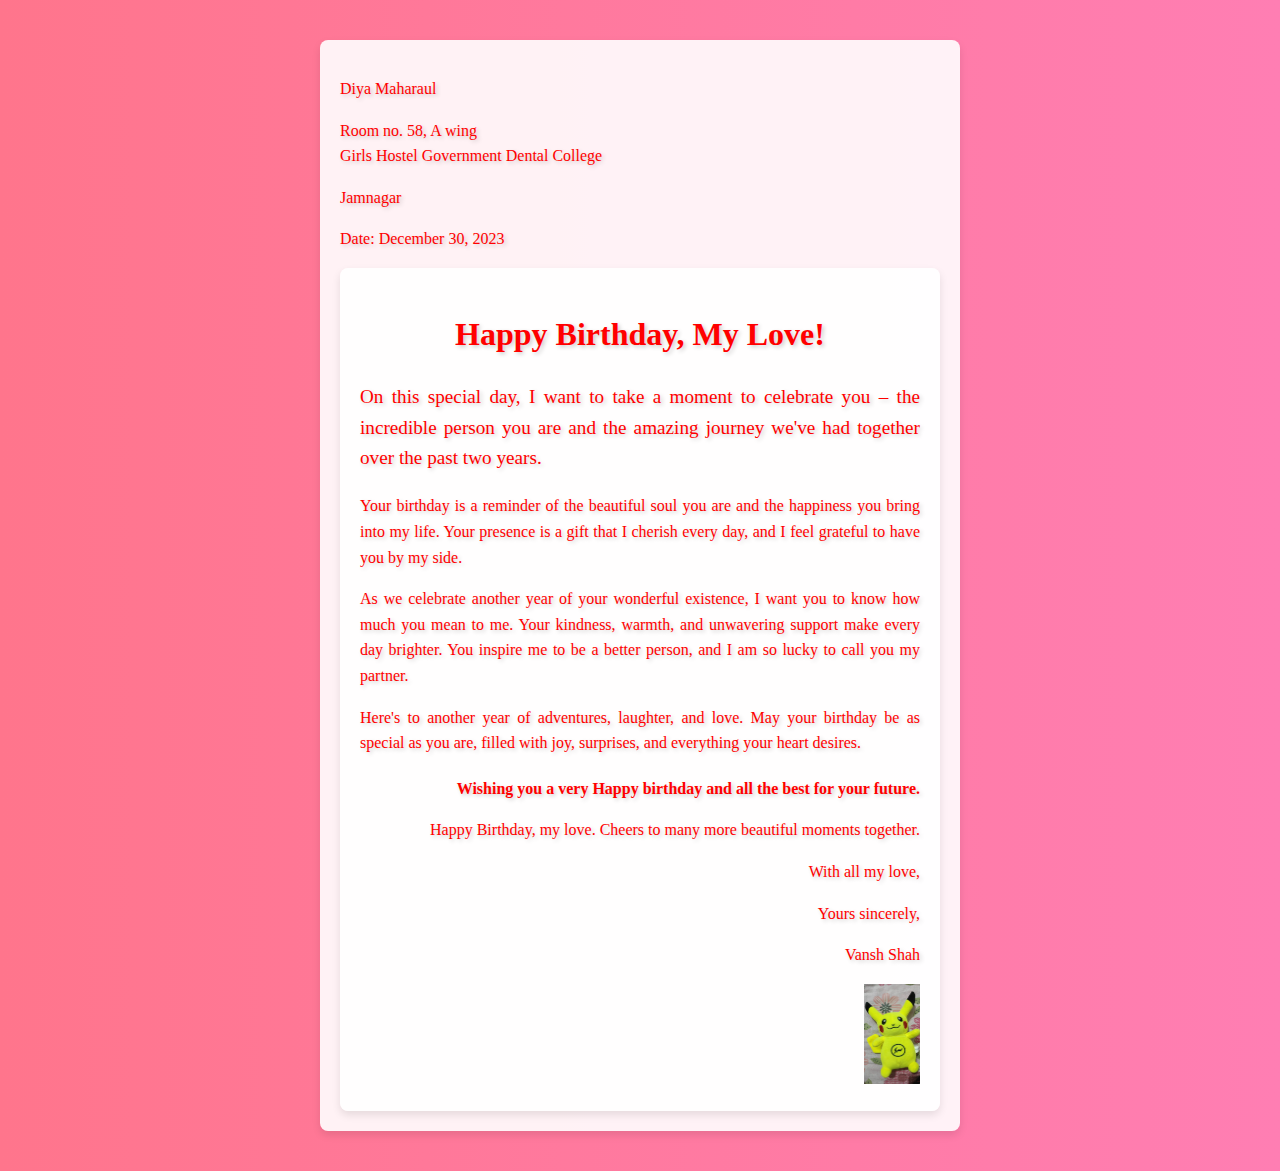
<file: Letter.html>
<!DOCTYPE html>
<html lang="en">
<head>
  <meta charset="UTF-8">
  <meta name="viewport" content="width=device-width, initial-scale=1.0">
  <title>Letter</title>
  <style>
    body {
      font-family: 'Pacifico', cursive;
      line-height: 1.6;
      margin: 40px;
      background: linear-gradient(to right, #ff758c, #ff7eb3);
      color: red;
      text-shadow: 2px 2px 4px rgba(0, 0, 0, 0.2);
    }

    .letter-container {
      max-width: 600px;
      margin: 0 auto;
      background-color: rgba(255, 255, 255, 0.9);
      padding: 20px;
      border-radius: 8px;
      box-shadow: 0 4px 8px rgba(0, 0, 0, 0.1);
    }

    .header {
      text-align: center;
      margin-bottom: 20px;
    }

    .letter-body {
      text-align: justify;
    }
    .stamp-img {
        max-width: 100px;
        max-height: 100px;
        align-self: flex-end;
      }

    .closing {
      margin-top: 20px;
      text-align: right;
    }
  </style>
</head>
<body>

<div class="letter-container">

  <div class="recipient-info">
    <p> Diya Maharaul</p>
    <p>Room no. 58, A wing<br> Girls Hostel Government Dental College</p>
    <p>Jamnagar</p>
  </div>

  <div class="letter-body">
    <p>Date: December 30, 2023</p>

    <div class="letter-container">
        <div class="header">
          <h1 style="font-size: 2em;">Happy Birthday, My Love!</h1>
        </div>
      
        <div class="letter-body">
          <p style="font-size: 1.2em;">On this special day, I want to take a moment to celebrate you – the incredible person you are and the amazing journey we've had together over the past two years.</p>
      
          <p>Your birthday is a reminder of the beautiful soul you are and the happiness you bring into my life. Your presence is a gift that I cherish every day, and I feel grateful to have you by my side.</p>
      
          <p>As we celebrate another year of your wonderful existence, I want you to know how much you mean to me. Your kindness, warmth, and unwavering support make every day brighter. You inspire me to be a better person, and I am so lucky to call you my partner.</p>
      
          <p>Here's to another year of adventures, laughter, and love. May your birthday be as special as you are, filled with joy, surprises, and everything your heart desires.</p>
        </div>
    
      <div class="closing">
        <p><strong>Wishing you a very Happy birthday and all the best for your future.</strong></p>
        <p>Happy Birthday, my love. Cheers to many more beautiful moments together.</p>
        <p>With all my love,</p>
    <p>Yours sincerely,</p>
    <p>Vansh Shah</p>
    <img class="stamp-img" src="images/Pikachu.jpg" alt="Stamp Image">
  </div>
</div>

</body>
</html>
</file>
